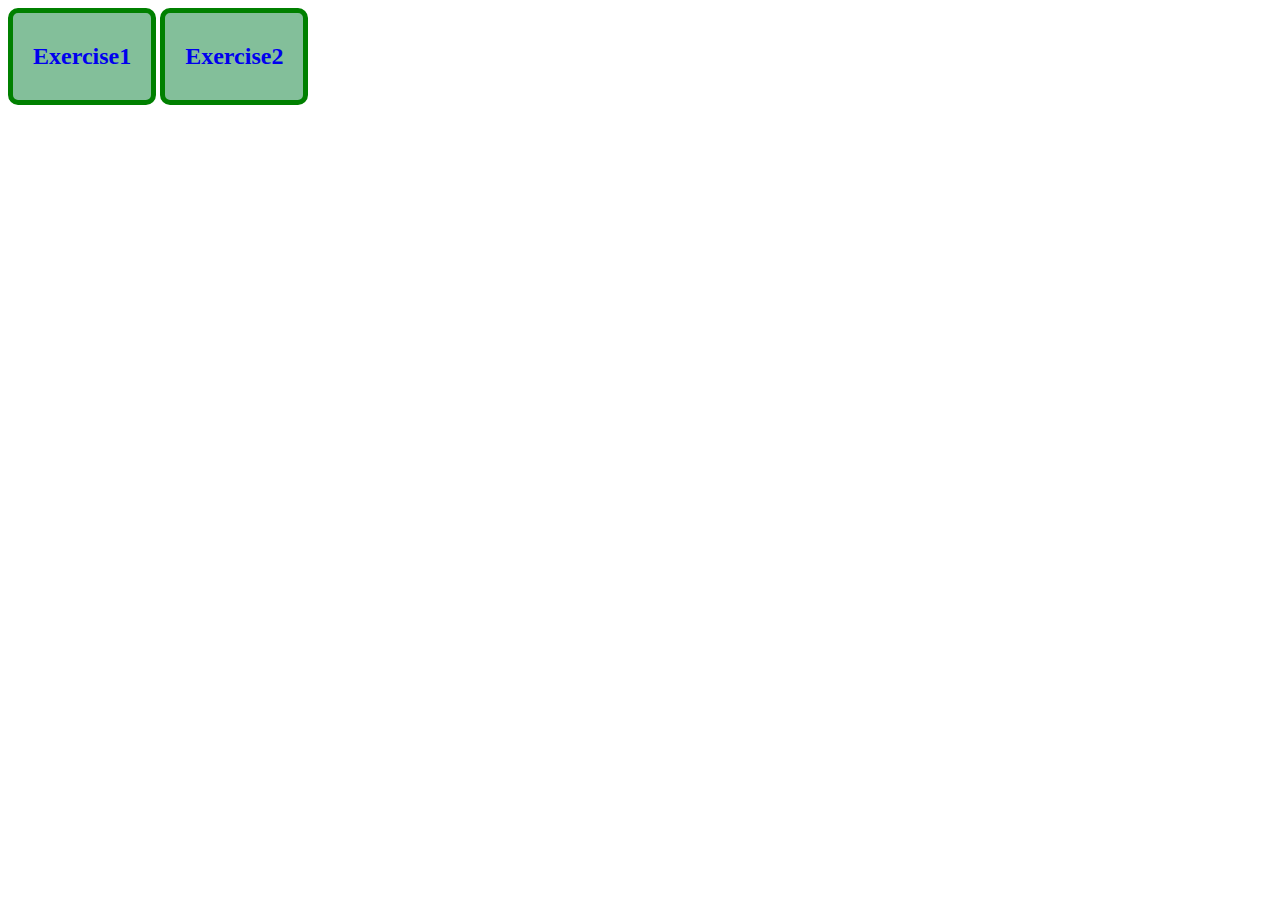
<file: index.html>
<!DOCTYPE html>
<html lang="en">
<head>
    <meta charset="UTF-8">
    <meta http-equiv="X-UA-Compatible" content="IE=edge">
    <meta name="viewport" content="width=device-width, initial-scale=1.0">
    <title>css</title>
    <link rel="stylesheet" href="css/style.css">
    <link rel="icon" href="e.ico">
</head>
<body>
  <a href="exercise1.html"><h2 > Exercise1</h2> </a>
  <a href="exercise2.html"><h2> Exercise2</h2></a>
</body>
</file>
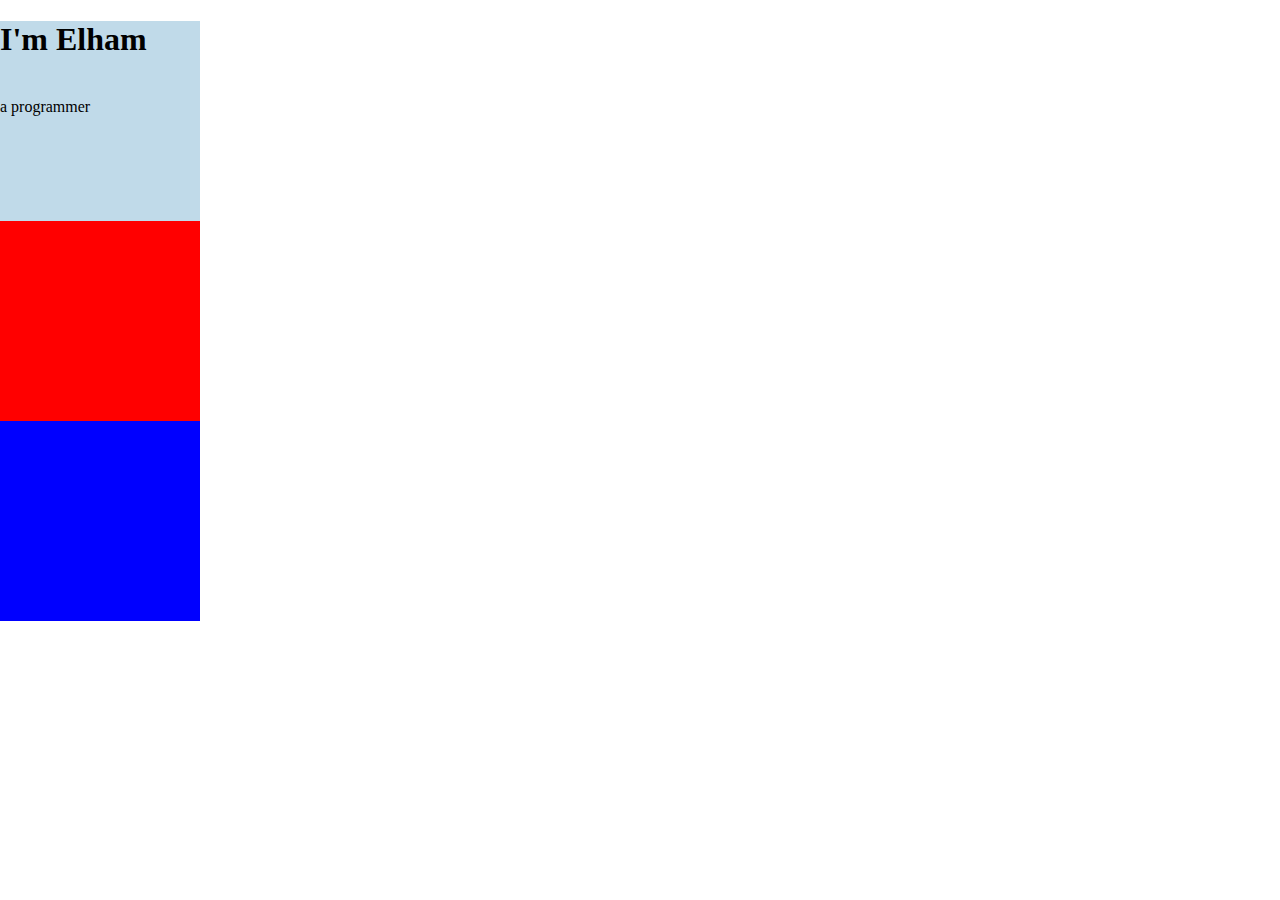
<file: exercise1.html>
<!DOCTYPE html>
<html lang="en">
<head>
    <meta charset="UTF-8">
    <meta http-equiv="X-UA-Compatible" content="IE=edge">
    <meta name="viewport" content="width=device-width, initial-scale=1.0">
    <title>css</title>
    <link rel="stylesheet" href="css/style1.css">
    <link rel="icon" href="e.ico">
</head>
<body>
   <div class="top-container">
    <h1> I'm Elham</h1><br>
    a programmer
   </div>
   <div class="middle-container"></div>
   <div class="bottom-container"></div>
</body>
</file>
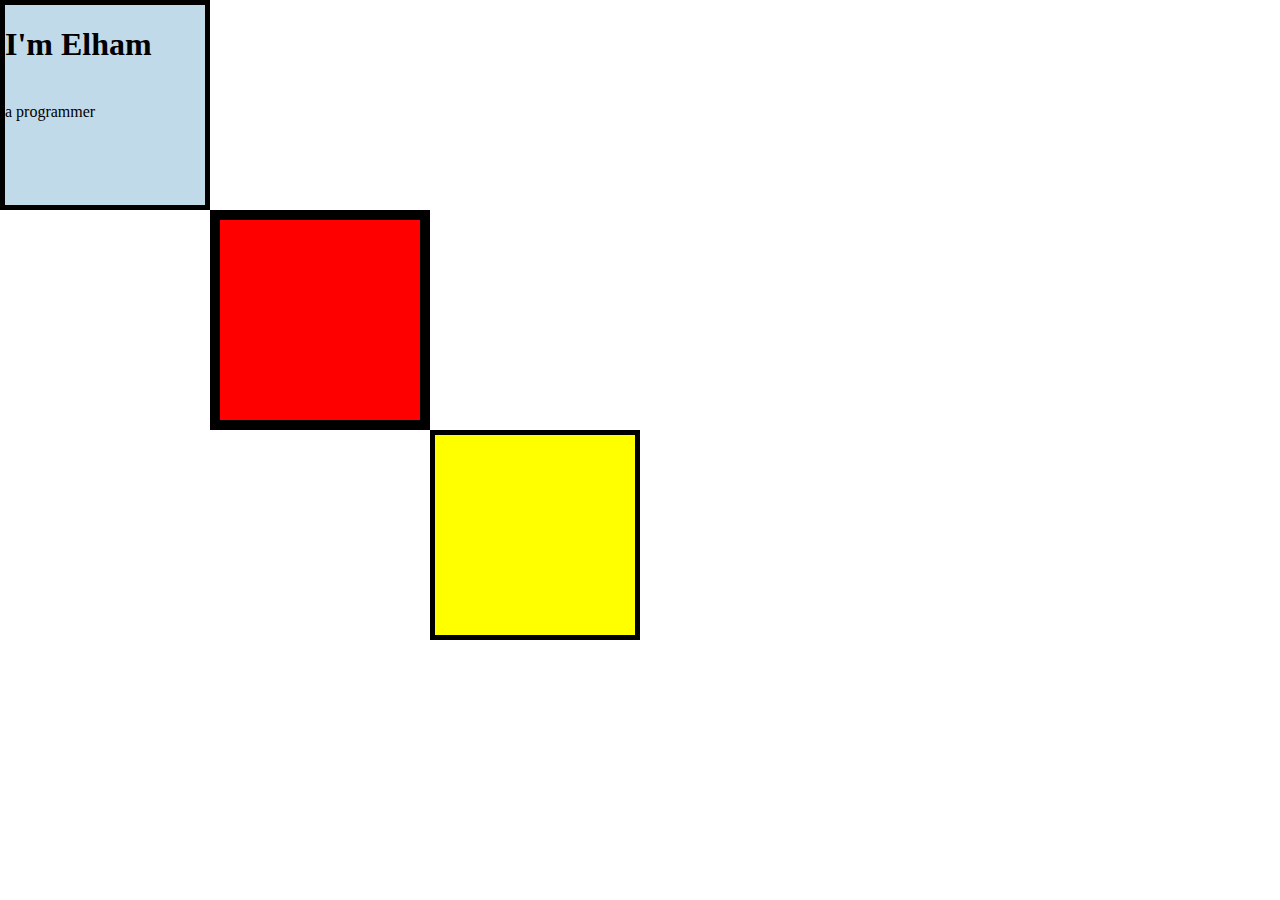
<file: exercise2.html>
<!DOCTYPE html>
<html lang="en">
<head>
    <meta charset="UTF-8">
    <meta http-equiv="X-UA-Compatible" content="IE=edge">
    <meta name="viewport" content="width=device-width, initial-scale=1.0">
    <title>css</title>
    <link rel="stylesheet" href="css/style2.css">
    <link rel="icon" href="e.ico">
</head>
<body>
   <div class="top-container">
    <h1> I'm Elham</h1><br>
    a programmer
   </div>
   <div class="middle-container"></div>
   <div class="bottom-container"></div>
</body>
</file>
<file: css/style.css>
a{ background-color: rgba(4, 126, 51, 0.493);
    border: 5px solid green;
    border-radius: 10px;
    padding: 10px 20px;
    text-decoration: none; 
    display: inline-block;
    }
</file>
<file: css/style1.css>
body{margin: 0px;}
div{width: 200px;
    height: 200px;
    }
.top-container{background-color: rgb(192, 218, 233);}
.middle-container{background-color: red;}
.bottom-container{background-color: blue;}
</file>
<file: css/style2.css>
body{margin: 0px;}
div{width: 200px;
    height: 200px;
    }
.top-container{background-color: rgb(192, 218, 233);
                border: 5px solid black;}
.middle-container{background-color: red;
                  border: 10px solid black;
                  position: relative;left: 210px;}
.bottom-container{background-color: yellow;
                  border: 5px solid black;
                position: relative;left: 430px;}
</file>
